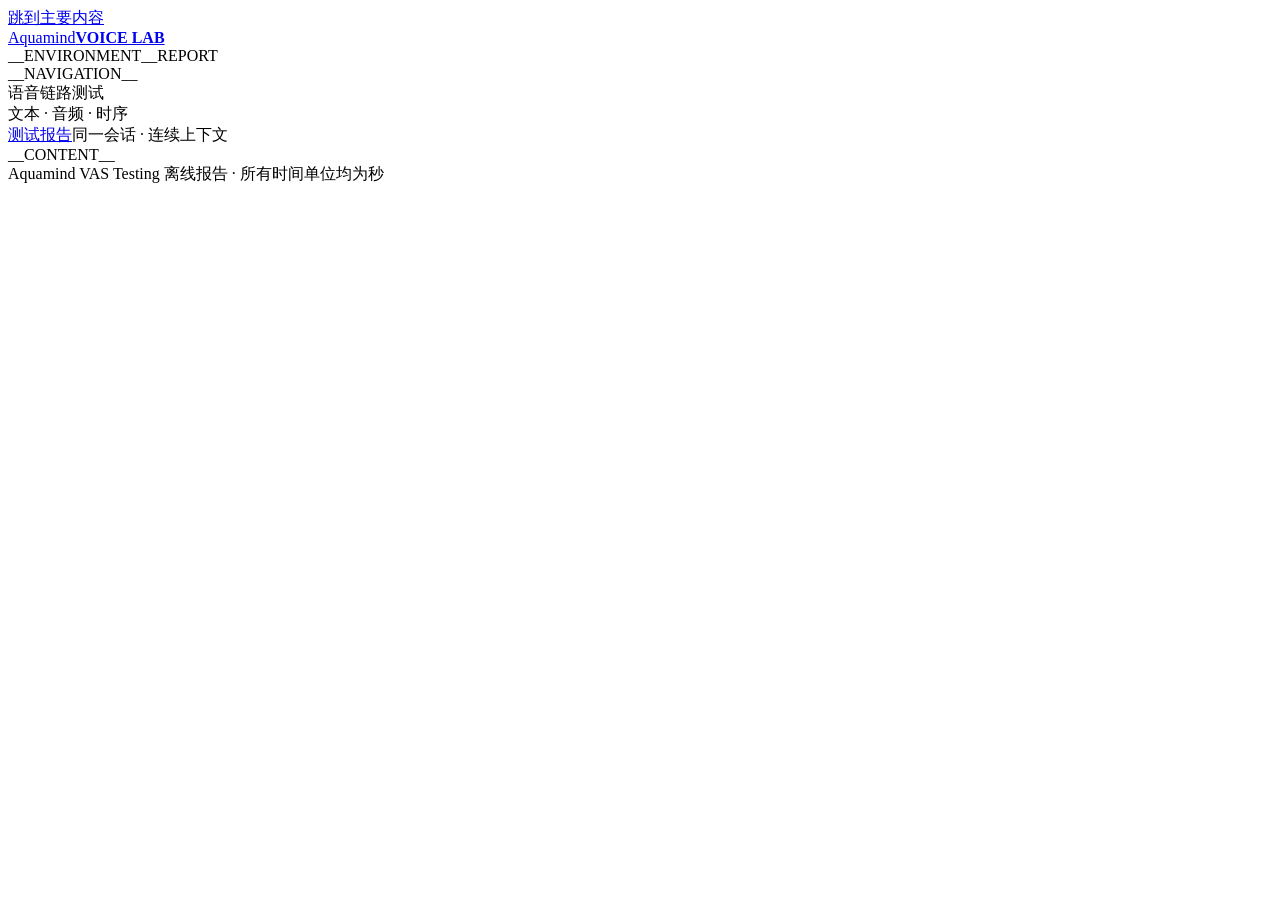
<file: aquamind_voice_report/report_template.html>
<!doctype html>
<html lang="zh-CN">
<head>
<meta charset="utf-8">
<meta name="viewport" content="width=device-width, initial-scale=1">
<meta name="color-scheme" content="light">
<title>__TITLE__</title>
<style>__STYLE__</style>
</head>
<body data-page="__PAGE__">
<a href="#main" class="skip-link">跳到主要内容</a>
<aside class="sidebar">
<a class="brand" href="report.html" aria-label="Aquamind Voice Lab 会话总览"><span class="brand-mark" aria-hidden="true"><i></i><i></i><i></i><i></i></span><span>Aquamind<strong>VOICE LAB</strong></span></a>
<div class="workspace-label"><span class="live-dot"></span>__ENVIRONMENT__<span class="offline-label">REPORT</span></div>
<nav aria-label="会话与轮次">__NAVIGATION__</nav>
<div class="sidebar-footer">语音链路测试<br><span>文本 · 音频 · 时序</span></div>
</aside>
<main id="main" tabindex="-1">
<div class="topbar"><a href="report.html">测试报告</a><span>同一会话 · 连续上下文</span></div>
__CONTENT__
<footer class="page-footer">Aquamind VAS Testing <span>离线报告 · 所有时间单位均为秒</span></footer>
</main>
<script id="data" type="application/json">__REPORT_DATA__</script>
<script>__SCRIPT__</script>
</body>
</html>
</file>
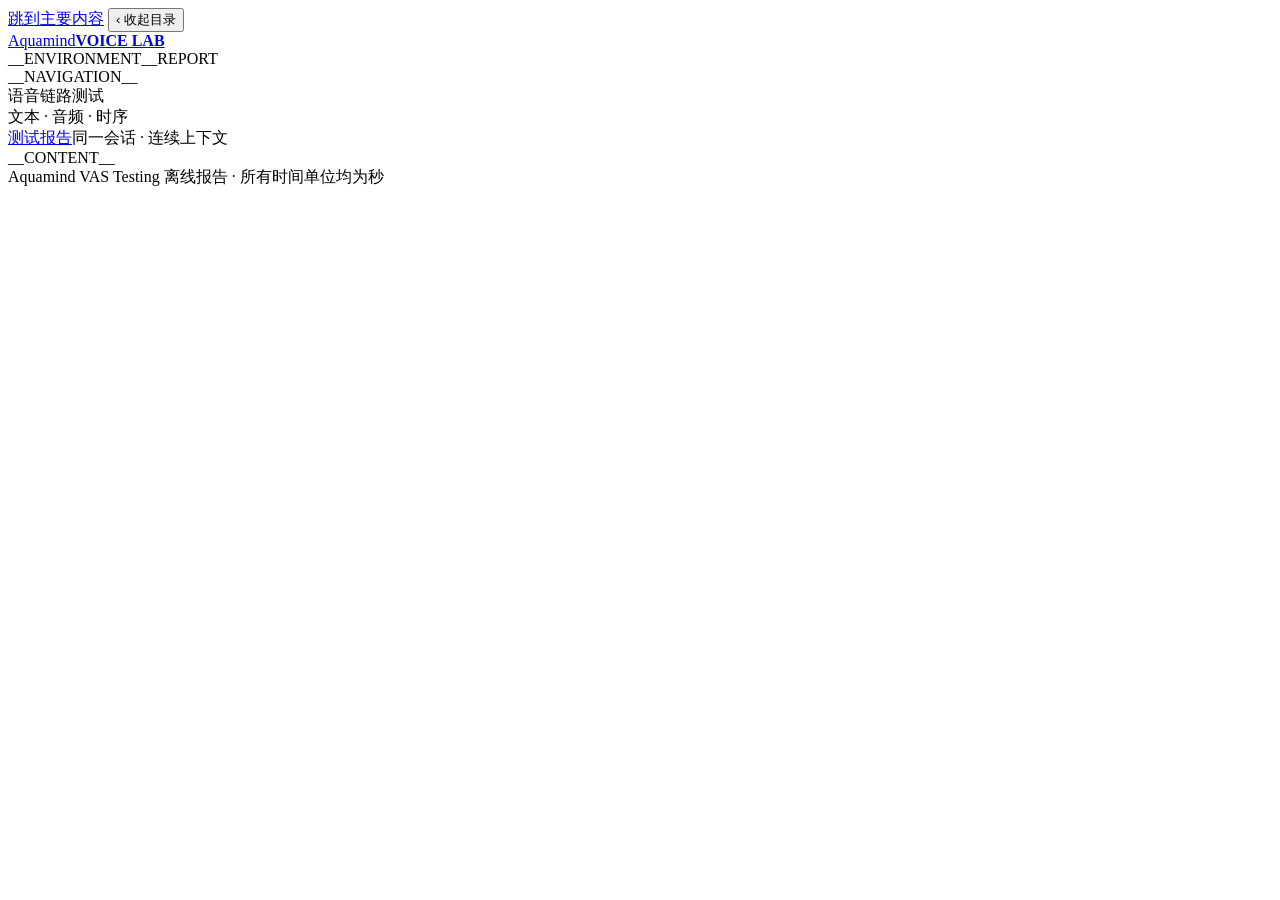
<file: voice_scenarios/report_template.html>
<!doctype html>
<html lang="zh-CN">
<head>
<meta charset="utf-8">
<meta name="viewport" content="width=device-width, initial-scale=1">
<meta name="color-scheme" content="light">
<title>__TITLE__</title>
<style>__STYLE__</style>
</head>
<body data-page="__PAGE__">
<a href="#main" class="skip-link">跳到主要内容</a>
<button id="sidebar-toggle" class="sidebar-toggle" type="button" aria-controls="report-sidebar" aria-expanded="true" aria-label="收起会话导航">‹ 收起目录</button>
<aside class="sidebar" id="report-sidebar">
<a class="brand" href="report.html" aria-label="Aquamind Voice Lab 会话总览"><span class="brand-mark" aria-hidden="true"><i></i><i></i><i></i><i></i></span><span>Aquamind<strong>VOICE LAB</strong></span></a>
<div class="workspace-label"><span class="live-dot"></span>__ENVIRONMENT__<span class="offline-label">REPORT</span></div>
<nav aria-label="会话与轮次">__NAVIGATION__</nav>
<div class="sidebar-footer">语音链路测试<br><span>文本 · 音频 · 时序</span></div>
</aside>
<main id="main" tabindex="-1">
<div class="topbar"><a href="report.html">测试报告</a><span>同一会话 · 连续上下文</span></div>
__CONTENT__
<footer class="page-footer">Aquamind VAS Testing <span>离线报告 · 所有时间单位均为秒</span></footer>
</main>
<script id="data" type="application/json">__REPORT_DATA__</script>
<script>__SCRIPT__
initReportNavigation();</script>
</body>
</html>
</file>
